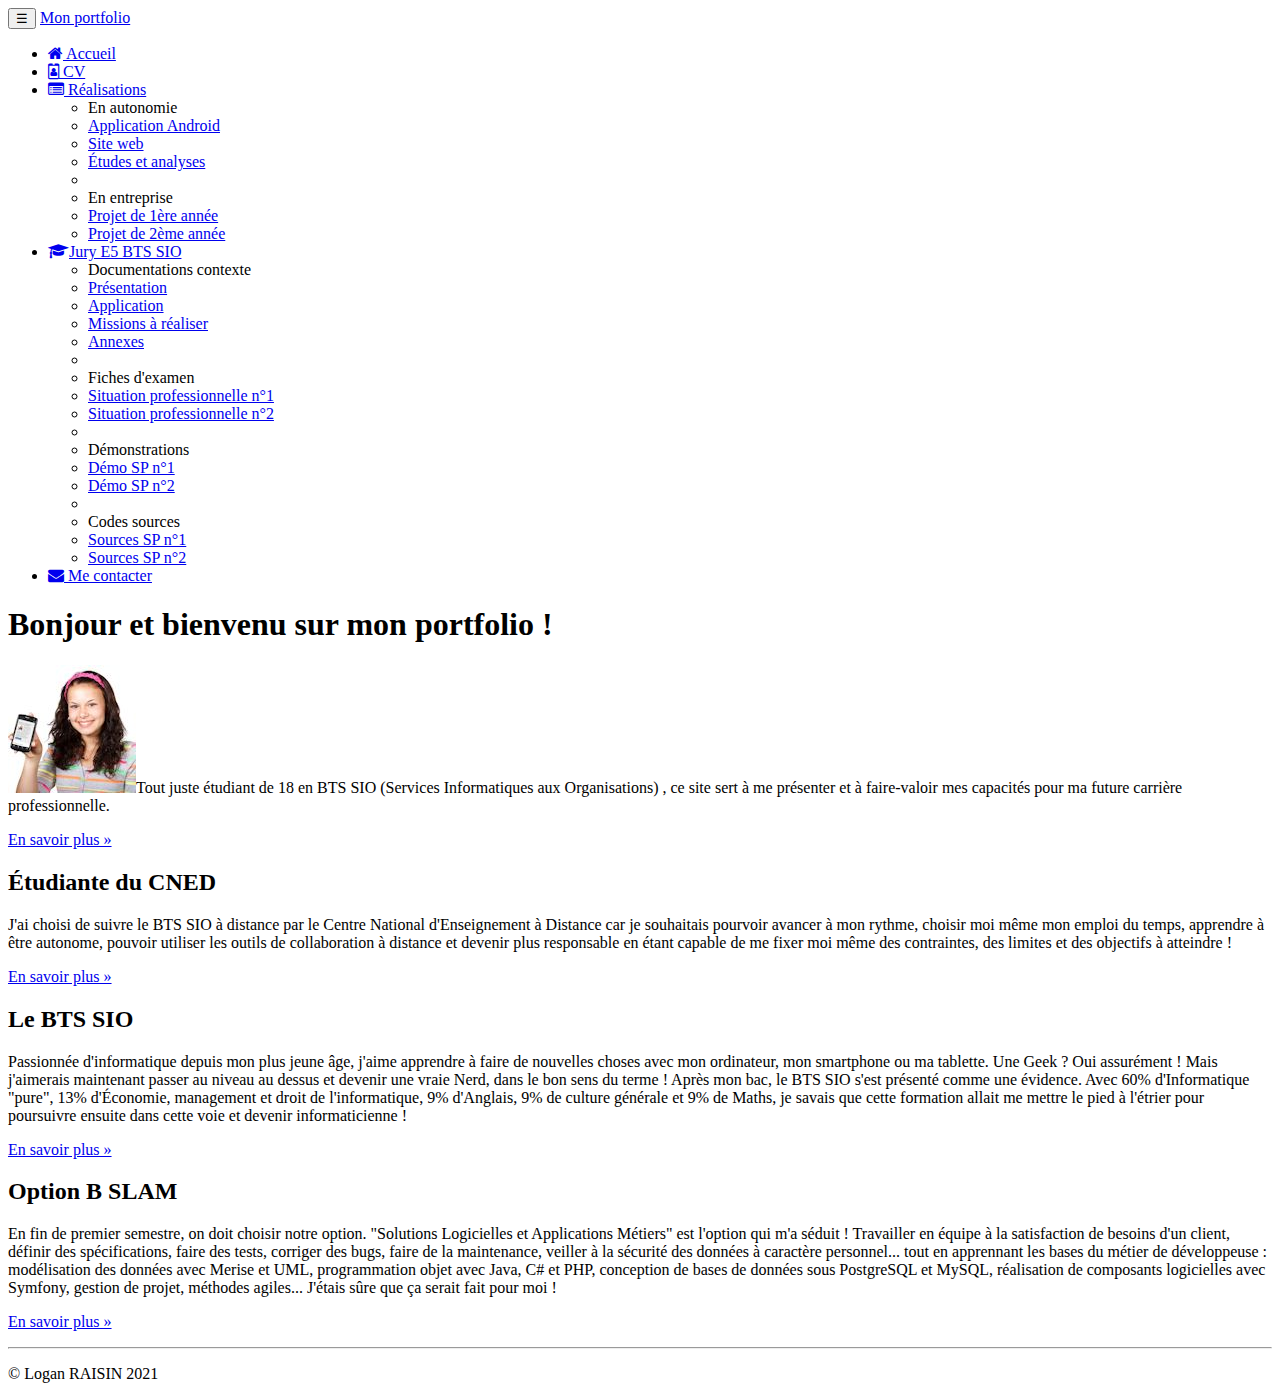
<file: index.html>
<!doctype html>
<html lang="fr">
    <head>
        <!-- Required meta tags -->
        <meta charset="utf-8">
        <meta name="viewport" content="width=device-width, initial-scale=1, shrink-to-fit=no">
        <meta name="description" content="Portfolio de Logan RAISIN - BTS SIO SLAM">
        <meta name="author" content="Logan RAISIN">


        <!-- Bootstrap CSS -->
        <link rel="stylesheet" href="https://cdn.jsdelivr.net/npm/bootstrap@4.6.1/dist/css/bootstrap.min.css" integrity="sha384-zCbKRCUGaJDkqS1kPbPd7TveP5iyJE0EjAuZQTgFLD2ylzuqKfdKlfG/eSrtxUkn" crossorigin="anonymous">

        <title>Portfolio De Logan RAISIN</title>
        <link rel="icon" href="favicon.ico">
        <link href="https://maxcdn.bootstrapcdn.com/font-awesome/4.7.0/css/font-awesome.min.css"
              rel="stylesheet">

    </head>
    <body>
        <nav class="navbar navbar-dark bg-dark fixed-top navbar-expand-md">
            <div class="container">
                <button type="button" class="navbar-toggler" data-toggle="collapse" data-target="#navbar" aria-controls="navbar">
                    <span class="sr-only">Navigation raccourcie</span>☰
                </button>
                <a class="navbar-brand" href="#">Mon portfolio</a>
                <div id="navbar" class="navbar-collapse collapse">
                    <ul class="nav navbar-nav">
                        <li class="active nav-item">
                            <a href="index.html" class="nav-link"><span class="fa fa-home"></span> Accueil</a>
                        </li>
                        <li class="nav-item">
                            <a href="pages/cv.html" class="nav-link"><span class="fa fa-id-badge"></span> CV</a>
                        </li>
                        <li class="dropdown nav-item">
                            <a href="#" class="dropdown-toggle nav-link" data-toggle="dropdown" role="button">
                                <span class="fa fa-list-alt"></span> Réalisations <span class="caret"></span>
                            </a>
                            <ul class="dropdown-menu" role="menu">
                                <li role="presentation" class="dropdown-header dropdown-item">En autonomie</li>
                                <li role="presentation" class="dropdown-item"><a role="menuitem" href="pages/appliandroid.html">Application Android</a></li>
                                <li role="presentation" class="dropdown-item"><a role="menuitem" href="#">Site web</a></li>
                                <li role="presentation" class="dropdown-item"><a role="menuitem" href="#">Études et analyses</a></li>
                                <li role="presentation" class="dropdown-divider"></li>
                                <li role="presentation" class="dropdown-header dropdown-item">En entreprise</li>
                                <li role="presentation" class="dropdown-item"><a role="menuitem" href="#">Projet de 1ère année</a></li>
                                <li role="presentation" class="dropdown-item"><a role="menuitem" href="#">Projet de 2ème année</a></li>
                            </ul>
                        </li>
                        <li class="dropdown nav-item">
                            <a href="#" class="dropdown-toggle nav-link" data-toggle="dropdown" role="button">
                                <span class="fa fa-graduation-cap"></span>Jury E5 BTS SIO <span class="caret"></span>
                            </a>
                            <ul class="dropdown-menu" role="menu">
                                <li class="dropdown-header dropdown-item" role="presentation">Documentations contexte</li>
                                <li role="presentation" class="dropdown-item"><a role="menuitem" href="#">Présentation</a></li>
                                <li role="presentation" class="dropdown-item"><a role="menuitem" href="#">Application</a></li>
                                <li role="presentation" class="dropdown-item"><a role="menuitem" href="#">Missions à réaliser</a></li>
                                <li role="presentation" class="dropdown-item"><a role="menuitem" href="#">Annexes</a></li>
                                <li role="presentation" class="dropdown-divider"></li>
                                <li role="presentation" class="dropdown-header dropdown-item">Fiches d'examen</li>
                                <li role="presentation" class="dropdown-item"><a role="menuitem" href="#">Situation professionnelle n°1</a></li>
                                <li role="presentation" class="dropdown-item"><a role="menuitem" href="#">Situation professionnelle n°2</a></li>
                                <li role="presentation" class="dropdown-divider"></li>
                                <li role="presentation" class="dropdown-header dropdown-item">Démonstrations</li>
                                <li role="presentation" class="dropdown-item"><a role="menuitem" href="#">Démo SP n°1</a></li>
                                <li role="presentation" class="dropdown-item"><a role="menuitem" href="#">Démo SP n°2</a></li>
                                <li role="presentation" class="dropdown-divider"></li>
                                <li role="presentation" class="dropdown-header dropdown-item">Codes sources</li>
                                <li role="presentation" class="dropdown-item"><a role="menuitem" href="#">Sources SP n°1</a></li>
                                <li role="presentation" class="dropdown-item"><a role="menuitem" href="#">Sources SP n°2</a></li>
                            </ul>
                        </li>
                        <li class="nav-item"><a href="#" class="nav-link"><span class="fa fa-envelope"></span> Me contacter</a></li>
                    </ul>
                </div>
            </div>
        </nav>
        <div class="jumbotron"><!-- Emplacement pour le contenu principal de la page -->
            <div class="container">
                <h1>Bonjour et bienvenu sur mon portfolio !</h1>
                <p>
                    <img id="maPhoto" class="float-left rounded" src="images/AmeliaPilou.jpg"
                         alt="Ma photo d'identité">Tout juste étudiant de 18 en BTS SIO (Services Informatiques aux Organisations)
                    , ce site sert à me présenter et à faire-valoir mes capacités pour ma future carrière professionnelle.
                </p>
                <p><a class="btn btn-primary btn-lg" href="pages/cv.html" role="button">En savoir plus »</a></p>
            </div>
        </div>
        <footer>
            <div class="container">
                <div class="row">
                    <div class="col-lg-4">
                        <h2>Étudiante du CNED</h2>
                        <p>J'ai choisi de suivre le BTS SIO à distance par le Centre National
                            d'Enseignement à Distance car je souhaitais pourvoir avancer
                            à mon rythme, choisir moi même mon emploi du temps, apprendre
                            à être autonome, pouvoir utiliser les outils de collaboration
                            à distance et devenir plus responsable en étant capable de me
                            fixer moi même des contraintes, des limites et des objectifs à
                            atteindre !</p>
                        <p><a class="btn btn-secondary" href="http://www.cned.fr" target="_blank" role="button">En savoir plus »</a></p>
                    </div>
                    <div class="col-lg-4">
                        <h2>Le BTS SIO</h2>
                        <p>Passionnée d'informatique depuis mon plus jeune âge, j'aime
                            apprendre à faire de nouvelles choses avec mon ordinateur, mon smartphone
                            ou ma tablette. Une Geek ? Oui assurément ! Mais j'aimerais maintenant
                            passer au niveau au dessus et devenir une vraie Nerd, dans le bon sens
                            du terme ! Après mon bac, le BTS SIO s'est présenté
                            comme une évidence. Avec 60% d'Informatique "pure",
                            13% d'Économie, management et droit de l'informatique,
                            9% d'Anglais, 9% de culture générale et 9% de Maths, je
                            savais que cette formation allait me mettre le pied à l'étrier
                            pour poursuivre ensuite dans cette voie et devenir informaticienne !</p>
                        <p><a class="btn btn-secondary" href="https://fr.wikipedia.org/wiki/Brevet_de_technicien_sup%C3%A9rieur_-_Services_informatiques_aux_organisations" target="_blank" role="button">En savoir plus »</a></p>
                    </div>
                    <div class="col-lg-4">
                        <h2>Option B SLAM</h2>
                        <p>En fin de premier semestre, on doit choisir notre option. "Solutions
                            Logicielles et Applications Métiers" est l'option qui m'a
                            séduit&nbsp;! Travailler en équipe à la satisfaction de
                            besoins d'un client, définir des spécifications, faire des
                            tests, corriger des bugs, faire de la maintenance, veiller à la sécurité
                            des données à caractère personnel... tout en apprennant
                            les bases du métier de développeuse : modélisation des données
                            avec Merise et UML, programmation objet avec Java, C# et PHP, conception
                            de bases de données sous PostgreSQL et MySQL, réalisation de
                            composants logicielles avec Symfony, gestion de projet, méthodes agiles...
                            J'étais sûre que ça serait fait pour moi !</p>
                        <p><a class="btn btn-secondary" href="https://www.onisep.fr/Ressources/Univers-Formation/Formations/Post-bac/bts-services-informatiques-aux-organisations-option-b-solutions-logicielles-et-applications-metiers" target="_blank" role="button">En savoir plus »</a></p>
                    </div>
                </div>
                <hr>
                <p class="text-center" id="copyright">© Logan RAISIN 2021</p>
            </div>
        </footer>

        <!-- Optional JavaScript -->
        <!-- Option 1: jQuery and Bootstrap Bundle (includes Popper) -->
        <script src="https://code.jquery.com/jquery-3.5.1.slim.min.js" integrity="sha384-DfXdz2htPH0lsSSs5nCTpuj/zy4C+OGpamoFVy38MVBnE+IbbVYUew+OrCXaRkfj" crossorigin="anonymous"></script>
        <script src="https://cdn.jsdelivr.net/npm/bootstrap@4.6.0/dist/js/bootstrap.bundle.min.js" integrity="sha384-Piv4xVNRyMGpqkS2by6br4gNJ7DXjqk09RmUpJ8jgGtD7zP9yug3goQfGII0yAns" crossorigin="anonymous"></script>
    </body>
</html>
</file>
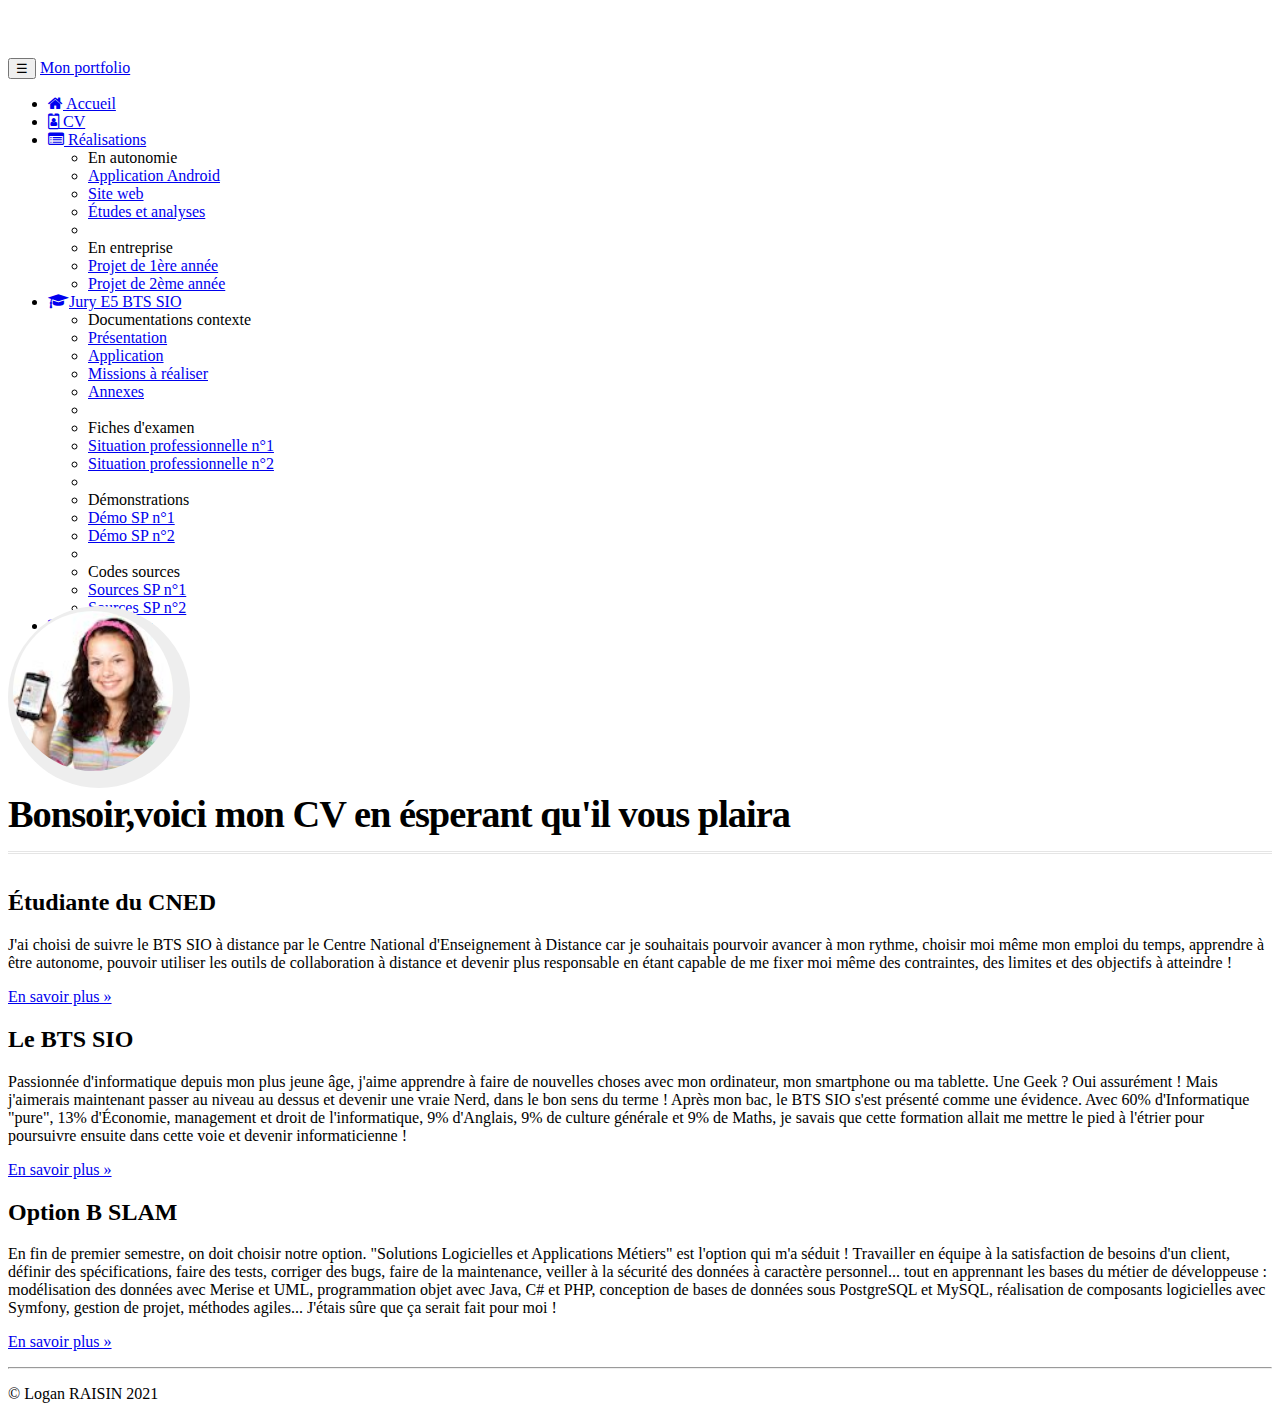
<file: pages/cv.html>
<!doctype html>
<html lang="fr">
    <head>
        <!-- Required meta tags -->
        <meta charset="utf-8">
        <meta name="viewport" content="width=device-width, initial-scale=1, shrink-to-fit=no">
        <meta name="description" content="Portfolio de Logan Raisin - BTS SIO SLAM">
        <meta name="author" content="Logan Raisin">

        <!-- Bootstrap CSS -->
        <link rel="stylesheet" href="https://cdn.jsdelivr.net/npm/bootstrap@4.6.0/dist/css/bootstrap.min.css" integrity="sha384-B0vP5xmATw1+K9KRQjQERJvTumQW0nPEzvF6L/Z6nronJ3oUOFUFpCjEUQouq2+l" crossorigin="anonymous">

        <title>Portfolio de Logan Raisin (BTS SIO 2023)</title>
        <link rel="icon" href="favicon.ico">
        <link href="https://maxcdn.bootstrapcdn.com/font-awesome/4.7.0/css/font-awesome.min.css" 
              rel="stylesheet">
        <link href="../css/cv.css" rel="stylesheet">
    </head>
    <body>
        <nav class="navbar navbar-dark bg-dark fixed-top navbar-expand-md">
            <div class="container">
                <button type="button" class="navbar-toggler" data-toggle="collapse" data-target="#navbar" aria-controls="navbar">
                    <span class="sr-only">Navigation raccourcie</span>☰
                </button>
                <a class="navbar-brand" href="#">Mon portfolio</a>
                <div id="navbar" class="navbar-collapse collapse">
                    <ul class="nav navbar-nav">
                        <li class="nav-item">
                            <a href="../index.html" class="nav-link"><span class="fa fa-home"></span> Accueil</a>
                        </li>
                        <li class="active nav-item">
                            <a href="pages/cv.html" class="nav-link"><span class="fa fa-id-badge"></span> CV</a>
                        </li>
                        <li class="dropdown nav-item">
                            <a href="#" class="dropdown-toggle nav-link" data-toggle="dropdown" role="button">
                                <span class="fa fa-list-alt"></span> Réalisations <span class="caret"></span>
                            </a>
                            <ul class="dropdown-menu" role="menu">
                                <li role="presentation" class="dropdown-header dropdown-item">En autonomie</li>
                                <li role="presentation" class="dropdown-item"><a role="menuitem" href="pages/appliandroid.html">Application Android</a></li>
                                <li role="presentation" class="dropdown-item"><a role="menuitem" href="#">Site web</a></li>
                                <li role="presentation" class="dropdown-item"><a role="menuitem" href="#">Études et analyses</a></li>
                                <li role="presentation" class="dropdown-divider"></li>
                                <li role="presentation" class="dropdown-header dropdown-item">En entreprise</li>
                                <li role="presentation" class="dropdown-item"><a role="menuitem" href="#">Projet de 1ère année</a></li>
                                <li role="presentation" class="dropdown-item"><a role="menuitem" href="#">Projet de 2ème année</a></li>
                            </ul>
                        </li>
                        <li class="dropdown nav-item">
                            <a href="#" class="dropdown-toggle nav-link" data-toggle="dropdown" role="button">
                                <span class="fa fa-graduation-cap"></span>Jury E5 BTS SIO <span class="caret"></span>
                            </a>
                            <ul class="dropdown-menu" role="menu">
                                <li class="dropdown-header dropdown-item" role="presentation">Documentations contexte</li>
                                <li role="presentation" class="dropdown-item"><a role="menuitem" href="#">Présentation</a></li>
                                <li role="presentation" class="dropdown-item"><a role="menuitem" href="#">Application</a></li>
                                <li role="presentation" class="dropdown-item"><a role="menuitem" href="#">Missions à réaliser</a></li>
                                <li role="presentation" class="dropdown-item"><a role="menuitem" href="#">Annexes</a></li>
                                <li role="presentation" class="dropdown-divider"></li>
                                <li role="presentation" class="dropdown-header dropdown-item">Fiches d'examen</li>
                                <li role="presentation" class="dropdown-item"><a role="menuitem" href="#">Situation professionnelle n°1</a></li>
                                <li role="presentation" class="dropdown-item"><a role="menuitem" href="#">Situation professionnelle n°2</a></li>
                                <li role="presentation" class="dropdown-divider"></li>
                                <li role="presentation" class="dropdown-header dropdown-item">Démonstrations</li>
                                <li role="presentation" class="dropdown-item"><a role="menuitem" href="#">Démo SP n°1</a></li>
                                <li role="presentation" class="dropdown-item"><a role="menuitem" href="#">Démo SP n°2</a></li>
                                <li role="presentation" class="dropdown-divider"></li>
                                <li role="presentation" class="dropdown-header dropdown-item">Codes sources</li>
                                <li role="presentation" class="dropdown-item"><a role="menuitem" href="#">Sources SP n°1</a></li>
                                <li role="presentation" class="dropdown-item"><a role="menuitem" href="#">Sources SP n°2</a></li>
                            </ul>
                        </li>
                        <li class="nav-item"><a href="#" class="nav-link"><span class="fa fa-envelope"></span> Me contacter</a></li>
                    </ul>
                </div>
            </div>
        </nav>
        <div class="jumbotron"><!-- Emplacement pour le contenu principal de la page -->
            <div class="container">
                <div class="row cadreCV">
                    <div id="cv-entete" class="text-center">
                        <div id="cv-photo">
                            <img src="../images/AmeliaPilou.jpg" alt="Ma photo d'identité">
                        </div>
                        <div id="cv-intro">
                            <h1>Bonsoir,voici mon CV en ésperant qu'il vous plaira</h1>
                        </div>
                    </div><!-- comment -->
                </div> 

            </div>
        </div>
        <footer>
            <div class="container">
                <div class="row">
                    <div class="col-lg-4">
                        <h2>Étudiante du CNED</h2>
                        <p>J'ai choisi de suivre le BTS SIO à distance par le Centre National
                            d'Enseignement à Distance car je souhaitais pourvoir avancer
                            à mon rythme, choisir moi même mon emploi du temps, apprendre
                            à être autonome, pouvoir utiliser les outils de collaboration
                            à distance et devenir plus responsable en étant capable de me
                            fixer moi même des contraintes, des limites et des objectifs à
                            atteindre !</p>
                        <p><a class="btn btn-secondary" href="http://www.cned.fr" target="_blank" role="button">En savoir plus »</a></p>
                    </div>
                    <div class="col-lg-4">
                        <h2>Le BTS SIO</h2>
                        <p>Passionnée d'informatique depuis mon plus jeune âge, j'aime
                            apprendre à faire de nouvelles choses avec mon ordinateur, mon smartphone
                            ou ma tablette. Une Geek ? Oui assurément ! Mais j'aimerais maintenant
                            passer au niveau au dessus et devenir une vraie Nerd, dans le bon sens
                            du terme ! Après mon bac, le BTS SIO s'est présenté
                            comme une évidence. Avec 60% d'Informatique "pure",
                            13% d'Économie, management et droit de l'informatique,
                            9% d'Anglais, 9% de culture générale et 9% de Maths, je
                            savais que cette formation allait me mettre le pied à l'étrier
                            pour poursuivre ensuite dans cette voie et devenir informaticienne !</p>
                        <p><a class="btn btn-secondary" href="https://fr.wikipedia.org/wiki/Brevet_de_technicien_sup%C3%A9rieur_-_Services_informatiques_aux_organisations" target="_blank" role="button">En savoir plus »</a></p>
                    </div>
                    <div class="col-lg-4">
                        <h2>Option B SLAM</h2>
                        <p>En fin de premier semestre, on doit choisir notre option. "Solutions
                            Logicielles et Applications Métiers" est l'option qui m'a
                            séduit&nbsp;! Travailler en équipe à la satisfaction de
                            besoins d'un client, définir des spécifications, faire des
                            tests, corriger des bugs, faire de la maintenance, veiller à la sécurité
                            des données à caractère personnel... tout en apprennant
                            les bases du métier de développeuse : modélisation des données
                            avec Merise et UML, programmation objet avec Java, C# et PHP, conception
                            de bases de données sous PostgreSQL et MySQL, réalisation de
                            composants logicielles avec Symfony, gestion de projet, méthodes agiles...
                            J'étais sûre que ça serait fait pour moi !</p>
                        <p><a class="btn btn-secondary" href="https://www.onisep.fr/Ressources/Univers-Formation/Formations/Post-bac/bts-services-informatiques-aux-organisations-option-b-solutions-logicielles-et-applications-metiers" target="_blank" role="button">En savoir plus »</a></p>
                    </div>
                </div>
                <hr>
                <p class="text-center" id="copyright">© Logan RAISIN 2021</p>
            </div>
        </footer>

    </body>
</html>
</file>
<file: css/cv.css>
body { padding-top: 50px; }
.cadreCV { padding-bottom: 15px; background: white; }
/****************************************
* En-tête du CV
****************************************/
#cv-entete { margin-top: -45px; width: 100%;}
#cv-photo { width: 172px; height: 172px; border-radius: 50%; overflow: hidden; padding: 5px;
            background: #eee; display: inline-block; }
#cv-photo img { width: 160px; height: 160px; border-radius: 50%; }
#cv-intro h1 { margin: 0; padding: 0; font-size: 2.4em; font-weight: 700;
               letter-spacing: -1px;}
#cv-intro h1 span { color: rgb(226,0,26); }
#cv-intro::after { background: url('images/ligne.png'); /* Dossier "images" est un sous-
 dossier de "css" (à créer) */
                   width: 100%; height: 3px; margin-top: 15px; content: ''; display: block;}
</file>
